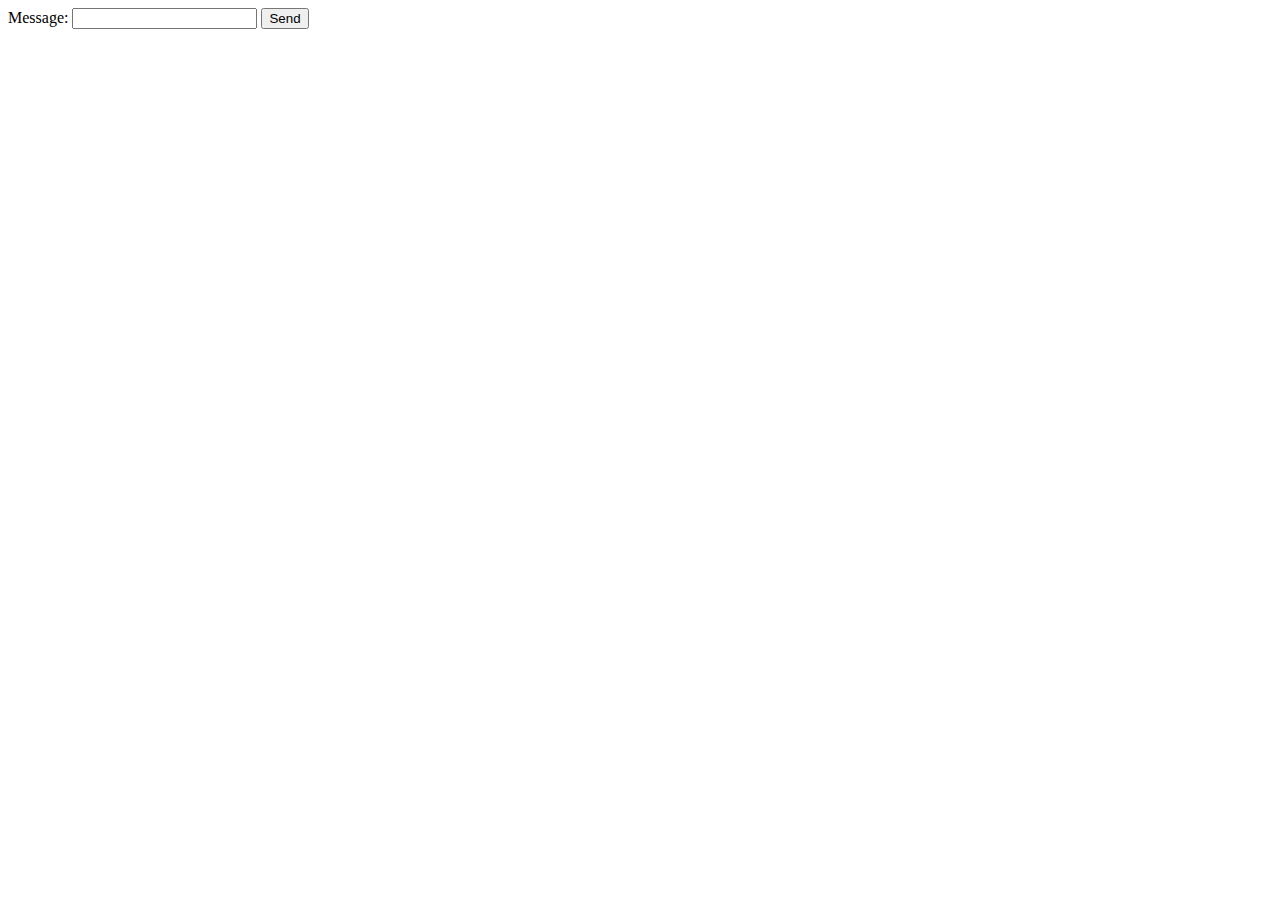
<file: starterWebsockets/public/websockets.html>
<!DOCTYPE html>
<html lang="en">
<head>
    <meta charset="UTF-8">
    <title>Websockets</title>
</head>
<body>
<label>Message:
    <input type="text" id="message">
</label>
<input type="button" onclick="sendMessage()" value="Send">
<pre id="output"></pre>

<script>
    let message = document.getElementById("message");
    let output = document.getElementById("output");
    let socket = new WebSocket("ws://localhost:9000/websockets/echo");

    socket.onopen = function () {
        output.innerHTML += "Status: Connected\n";
    };

    socket.onmessage = function (res) {
        output.innerHTML += "Response: " + res.data + "\n"
    };

    function sendMessage(e) {
        socket.send(message.value);
        message.value = "";
    }
</script>
</body>
</html>
</file>
